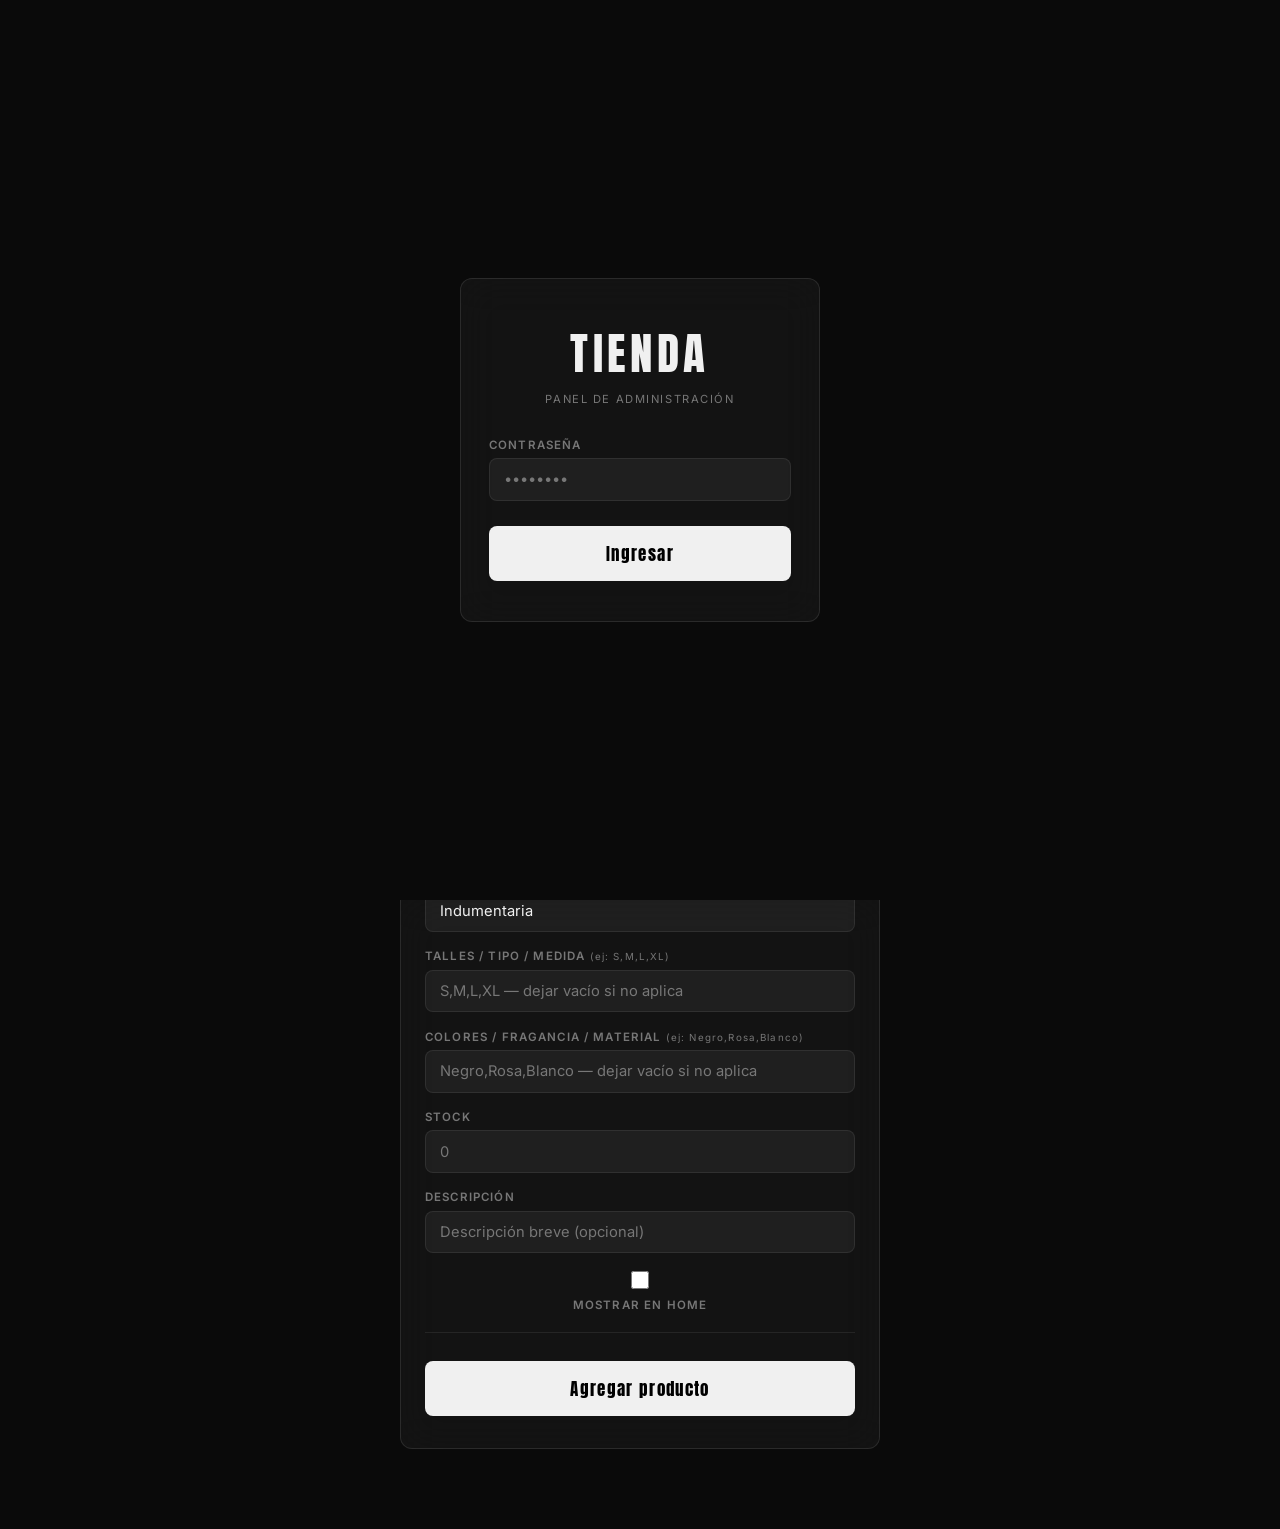
<file: index.html>
<!DOCTYPE html>
<html lang="es">
<head>
  <meta charset="UTF-8" />
  <meta name="viewport" content="width=device-width, initial-scale=1.0" />
  <title>TIENDA — Admin</title>
  <link rel="preconnect" href="https://fonts.googleapis.com">
  <link rel="preconnect" href="https://fonts.gstatic.com" crossorigin>
  <link href="https://fonts.googleapis.com/css2?family=Anton&family=Inter:wght@400;500;600&display=swap" rel="stylesheet">
  <style>
    *, *::before, *::after { box-sizing: border-box; margin: 0; padding: 0; }

    :root {
      --bg:           #0a0a0a;
      --glass-bg:     rgba(255,255,255,0.04);
      --glass-border: rgba(255,255,255,0.10);
      --border:       rgba(255,255,255,0.08);
      --text:         #f0f0f0;
      --muted:        #777;
      --accent:       #ff4d4d;
      --ok:           #4dff91;
      --radius:       12px;
    }

    html, body {
      min-height: 100%;
      background: var(--bg);
      color: var(--text);
      font-family: 'Inter', sans-serif;
    }

    body {
      display: flex;
      flex-direction: column;
      align-items: center;
      padding: 2rem 1rem 5rem;
    }

    /* ═══ LOGIN ═══ */
    #login-screen {
      position: fixed;
      inset: 0;
      background: var(--bg);
      z-index: 999;
      display: flex;
      flex-direction: column;
      align-items: center;
      justify-content: center;
      padding: 1.5rem;
    }
    #login-screen.oculto { display: none; }

    .login-wrap {
      width: 100%;
      max-width: 360px;
      background: var(--glass-bg);
      border: 1px solid var(--glass-border);
      border-radius: var(--radius);
      padding: 2.5rem 1.75rem;
      backdrop-filter: blur(20px);
      -webkit-backdrop-filter: blur(20px);
    }
    .login-logo {
      font-family: 'Anton', sans-serif;
      font-size: 2.8rem;
      letter-spacing: 0.1em;
      text-align: center;
      margin-bottom: 0.3rem;
    }
    .login-sub {
      font-size: 0.7rem;
      letter-spacing: 0.14em;
      text-transform: uppercase;
      color: var(--muted);
      text-align: center;
      margin-bottom: 2rem;
    }
    #login-error {
      font-size: 0.82rem;
      color: var(--accent);
      text-align: center;
      margin-top: 0.75rem;
      display: none;
    }

    /* ═══ HEADER ═══ */
    .adm-header {
      width: 100%;
      max-width: 480px;
      display: flex;
      align-items: center;
      justify-content: space-between;
      margin-bottom: 1.75rem;
    }
    .adm-logo {
      font-family: 'Anton', sans-serif;
      font-size: 1.9rem;
      letter-spacing: 0.08em;
    }
    .adm-badge {
      font-size: 0.65rem;
      font-weight: 600;
      letter-spacing: 0.14em;
      text-transform: uppercase;
      color: var(--muted);
      border: 1px solid var(--border);
      padding: 0.25rem 0.65rem;
      border-radius: 4px;
    }

    /* ═══ CARD ═══ */
    .adm-card {
      width: 100%;
      max-width: 480px;
      background: var(--glass-bg);
      border: 1px solid var(--glass-border);
      border-radius: var(--radius);
      padding: 2rem 1.5rem;
      backdrop-filter: blur(20px);
      -webkit-backdrop-filter: blur(20px);
    }
    .adm-card__title {
      font-family: 'Anton', sans-serif;
      font-size: 1.1rem;
      letter-spacing: 0.06em;
      margin-bottom: 1.5rem;
    }

    /* ═══ FORM ═══ */
    .form-group {
      display: flex;
      flex-direction: column;
      gap: 0.4rem;
      margin-bottom: 1.1rem;
    }
    .form-group label {
      font-size: 0.72rem;
      font-weight: 600;
      letter-spacing: 0.1em;
      text-transform: uppercase;
      color: var(--muted);
    }
    .form-group input,
    .form-group select {
      background: rgba(255,255,255,0.05);
      border: 1px solid var(--border);
      border-radius: 8px;
      color: var(--text);
      font-family: 'Inter', sans-serif;
      font-size: 0.92rem;
      padding: 0.7rem 0.9rem;
      width: 100%;
      outline: none;
      transition: border-color 0.2s;
      -webkit-appearance: none;
      appearance: none;
    }
    .form-group input:focus,
    .form-group select:focus { border-color: rgba(255,255,255,0.28); }
    .form-group input::placeholder { color: var(--muted); }
    .form-group select option { background: #1a1a1a; color: var(--text); }

    /* ── File input ── */
    .file-label {
      display: flex;
      align-items: center;
      gap: 0.65rem;
      background: rgba(255,255,255,0.05);
      border: 1px dashed var(--glass-border);
      border-radius: 8px;
      padding: 0.85rem 1rem;
      cursor: pointer;
      transition: border-color 0.2s, background 0.2s;
      font-size: 0.88rem;
      color: var(--muted);
    }
    .file-label:hover {
      border-color: rgba(255,255,255,0.25);
      background: rgba(255,255,255,0.07);
      color: var(--text);
    }
    #adm-imagen-file { display: none; }
    #adm-imagen-file-2 { display: none; }
    #adm-imagen-file-3 { display: none; }

    /* ── Preview ── */
    #img-preview-wrap {
      display: none;
      margin-top: 0.65rem;
      border-radius: 8px;
      overflow: hidden;
      border: 1px solid var(--border);
      position: relative;
    }
    #img-preview {
      width: 100%;
      max-height: 200px;
      object-fit: cover;
      display: block;
    }
    #img-upload-status {
      position: absolute;
      inset: 0;
      display: none;
      align-items: center;
      justify-content: center;
      background: rgba(0,0,0,0.65);
      font-size: 0.82rem;
      font-weight: 600;
      letter-spacing: 0.05em;
      color: var(--text);
    }
    #img-upload-status.visible { display: flex; }
    #img-upload-status.ok  { color: var(--ok); }
    #img-upload-status.err { color: var(--accent); }

    .hint {
      font-size: 0.7rem;
      color: var(--muted);
      line-height: 1.55;
      margin-top: 0.2rem;
    }

    /* ═══ BUTTONS ═══ */
    .btn-primary {
      width: 100%;
      background: var(--text);
      color: #000;
      border: none;
      border-radius: 8px;
      font-family: 'Anton', sans-serif;
      font-size: 1.05rem;
      letter-spacing: 0.08em;
      padding: 0.9rem 1rem;
      cursor: pointer;
      transition: opacity 0.2s;
      margin-top: 0.5rem;
    }
    .btn-primary:hover:not(:disabled) { opacity: 0.85; }
    .btn-primary:disabled { opacity: 0.35; cursor: not-allowed; }

    /* ═══ STATUS ═══ */
    #adm-msg {
      display: none;
      font-size: 0.84rem;
      text-align: center;
      margin-top: 1rem;
      padding: 0.7rem 1rem;
      border-radius: 8px;
      background: rgba(255,255,255,0.04);
      border: 1px solid var(--border);
    }

    hr.divider {
      border: none;
      border-top: 1px solid var(--border);
      margin: 1.25rem 0;
    }

    .adm-card + .adm-card { margin-top: 1.5rem; }

    .busq-input {
      width: 100%;
      background: rgba(255,255,255,0.05);
      border: 1px solid var(--border);
      border-radius: 8px;
      color: var(--text);
      font-family: 'Inter', sans-serif;
      font-size: 0.9rem;
      padding: 0.65rem 0.9rem;
      outline: none;
      transition: border-color 0.2s;
      -webkit-appearance: none;
      appearance: none;
      margin-bottom: 1rem;
    }
    .busq-input::placeholder { color: var(--muted); }
    .busq-input:focus { border-color: rgba(255,255,255,0.28); }

    #lista-productos { display: flex; flex-direction: column; gap: 0.5rem; max-height: 340px; overflow-y: auto; }
    #lista-productos::-webkit-scrollbar { width: 4px; }
    #lista-productos::-webkit-scrollbar-track { background: transparent; }
    #lista-productos::-webkit-scrollbar-thumb { background: rgba(255,255,255,0.12); border-radius: 4px; }

    .prod-item {
      display: flex;
      align-items: center;
      gap: 0.75rem;
      padding: 0.65rem 0.9rem;
      background: rgba(255,255,255,0.03);
      border: 1px solid var(--border);
      border-radius: 8px;
      cursor: pointer;
      transition: background 0.15s, border-color 0.15s;
    }
    .prod-item:hover { background: rgba(255,255,255,0.07); border-color: rgba(255,255,255,0.18); }
    .prod-item.seleccionado { border-color: rgba(255,255,255,0.4); background: rgba(255,255,255,0.09); }
    .prod-item__img { width: 40px; height: 40px; object-fit: cover; border-radius: 6px; flex-shrink: 0; background: rgba(255,255,255,0.05); }
    .prod-item__info { flex: 1; min-width: 0; }
    .prod-item__nombre { font-size: 0.84rem; font-weight: 600; white-space: nowrap; overflow: hidden; text-overflow: ellipsis; }
    .prod-item__meta { font-size: 0.72rem; color: var(--muted); margin-top: 0.15rem; }
    .prod-item__precio { font-size: 0.82rem; font-weight: 600; flex-shrink: 0; }

    .lista-empty { font-size: 0.82rem; color: var(--muted); text-align: center; padding: 1.5rem 0; }

    #modo-edicion-banner {
      display: none;
      background: rgba(255,255,255,0.07);
      border: 1px solid rgba(255,255,255,0.18);
      border-radius: 8px;
      padding: 0.6rem 0.9rem;
      margin-bottom: 1rem;
      font-size: 0.8rem;
      display: flex;
      align-items: center;
      justify-content: space-between;
      gap: 0.5rem;
    }
    #modo-edicion-banner.oculto { display: none !important; }
    .btn-cancelar-edicion {
      background: none;
      border: 1px solid var(--border);
      border-radius: 6px;
      color: var(--muted);
      font-size: 0.75rem;
      padding: 0.25rem 0.6rem;
      cursor: pointer;
      flex-shrink: 0;
    }
    .btn-cancelar-edicion:hover { color: var(--text); border-color: rgba(255,255,255,0.3); }

    .btn-eliminar {
      background: none;
      border: 1px solid rgba(255,77,77,0.45);
      border-radius: 6px;
      color: var(--accent);
      font-size: 0.75rem;
      padding: 0.25rem 0.6rem;
      cursor: pointer;
      flex-shrink: 0;
      transition: background 0.15s, border-color 0.15s;
    }
    .btn-eliminar:hover:not(:disabled) { background: rgba(255,77,77,0.12); border-color: var(--accent); }
    .btn-eliminar:disabled { opacity: 0.4; cursor: not-allowed; }

    #confirmar-eliminar-wrap {
      display: none;
      background: rgba(255,77,77,0.08);
      border: 1px solid rgba(255,77,77,0.35);
      border-radius: 8px;
      padding: 0.85rem 1rem;
      margin-bottom: 1rem;
      font-size: 0.84rem;
      gap: 0.75rem;
      align-items: center;
      flex-wrap: wrap;
    }
    #confirmar-eliminar-wrap.visible { display: flex; }
    #confirmar-eliminar-wrap p { flex: 1; min-width: 0; color: var(--accent); }
    .btn-confirmar-eliminar {
      background: var(--accent);
      color: #fff;
      border: none;
      border-radius: 6px;
      font-size: 0.8rem;
      font-weight: 600;
      padding: 0.4rem 0.85rem;
      cursor: pointer;
      flex-shrink: 0;
      transition: opacity 0.15s;
    }
    .btn-confirmar-eliminar:hover:not(:disabled) { opacity: 0.82; }
    .btn-confirmar-eliminar:disabled { opacity: 0.4; cursor: not-allowed; }
    .btn-cancelar-eliminar {
      background: none;
      border: 1px solid var(--border);
      border-radius: 6px;
      color: var(--muted);
      font-size: 0.78rem;
      padding: 0.35rem 0.7rem;
      cursor: pointer;
      flex-shrink: 0;
    }
    .btn-cancelar-eliminar:hover { color: var(--text); border-color: rgba(255,255,255,0.3); }
  </style>
</head>
<body>

  <!-- ═══ LOGIN ═══ -->
  <div id="login-screen">
    <div class="login-wrap">
      <p class="login-logo">TIENDA</p>
      <p class="login-sub">Panel de administración</p>
      <div class="form-group">
        <label>Contraseña</label>
        <input type="password" id="login-pass" placeholder="••••••••" autocomplete="off" />
      </div>
      <button class="btn-primary" id="login-btn">Ingresar</button>
      <p id="login-error">✕ Contraseña incorrecta.</p>
    </div>
  </div>

  <!-- ═══ PANEL ═══ -->
  <header class="adm-header">
    <span class="adm-logo">TIENDA</span>
    <span class="adm-badge">Admin Panel</span>
  </header>

  <div class="adm-card" id="card-listado">
    <p class="adm-card__title">Productos existentes</p>
    <input type="search" class="busq-input" id="busq-prod" placeholder="Buscar por nombre, categoría..." autocomplete="off" />
    <div id="lista-productos"><p class="lista-empty">Cargando...</p></div>
  </div>

  <div class="adm-card">
    <p class="adm-card__title" id="form-titulo">Agregar Producto</p>
    <div id="modo-edicion-banner" class="oculto">
      <span id="edicion-nombre-label"></span>
      <button class="btn-eliminar" id="btn-eliminar-producto">🗑 Eliminar</button>
      <button class="btn-cancelar-edicion" id="btn-cancelar-edicion">✕ Cancelar edición</button>
    </div>

    <div id="confirmar-eliminar-wrap">
      <p id="confirmar-eliminar-txt">¿Eliminar este producto? Esta acción no se puede deshacer.</p>
      <button class="btn-confirmar-eliminar" id="btn-confirmar-eliminar">Confirmar eliminación</button>
      <button class="btn-cancelar-eliminar" id="btn-cancelar-eliminar-confirm">Cancelar</button>
    </div>


    <div class="form-group">
      <label>Nombre del producto</label>
      <input type="text" id="adm-nombre" placeholder="Ej: Remera oversize negra" autocomplete="off" />
    </div>

    <div class="form-group">
      <label>Precio (número)</label>
      <input type="number" id="adm-precio" placeholder="Ej: 72500" min="1" inputmode="numeric" />
    </div>

    <div class="form-group">
      <label>Imagen del producto</label>
      <label class="file-label" for="adm-imagen-file">
        <svg width="18" height="18" viewBox="0 0 24 24" fill="none" stroke="currentColor" stroke-width="2" stroke-linecap="round" stroke-linejoin="round">
          <rect x="3" y="3" width="18" height="18" rx="2" ry="2"/>
          <circle cx="8.5" cy="8.5" r="1.5"/>
          <polyline points="21 15 16 10 5 21"/>
        </svg>
        <span id="file-label-txt">Seleccionar imagen desde el dispositivo</span>
      </label>
      <input type="file" id="adm-imagen-file" accept="image/*" />
      <div id="img-preview-wrap">
        <img id="img-preview" alt="Preview" />
        <div id="img-upload-status"></div>
      </div>
    </div>

    <div class="form-group">
      <label>Imagen 2 <span style="color:var(--muted);font-size:0.78rem;">(opcional)</span></label>
      <label class="file-label" for="adm-imagen-file-2">
        <svg width="18" height="18" viewBox="0 0 24 24" fill="none" stroke="currentColor" stroke-width="2" stroke-linecap="round" stroke-linejoin="round">
          <rect x="3" y="3" width="18" height="18" rx="2" ry="2"/><circle cx="8.5" cy="8.5" r="1.5"/><polyline points="21 15 16 10 5 21"/>
        </svg>
        <span id="file-label-txt-2">Seleccionar imagen 2</span>
      </label>
      <input type="file" id="adm-imagen-file-2" accept="image/*" />
      <div id="img-preview-wrap-2" style="display:none;margin-top:0.65rem;border-radius:8px;overflow:hidden;border:1px solid var(--border);">
        <img id="img-preview-2" alt="Preview 2" style="width:100%;max-height:200px;object-fit:cover;display:block;" />
      </div>
    </div>

    <div class="form-group">
      <label>Imagen 3 <span style="color:var(--muted);font-size:0.78rem;">(opcional)</span></label>
      <label class="file-label" for="adm-imagen-file-3">
        <svg width="18" height="18" viewBox="0 0 24 24" fill="none" stroke="currentColor" stroke-width="2" stroke-linecap="round" stroke-linejoin="round">
          <rect x="3" y="3" width="18" height="18" rx="2" ry="2"/><circle cx="8.5" cy="8.5" r="1.5"/><polyline points="21 15 16 10 5 21"/>
        </svg>
        <span id="file-label-txt-3">Seleccionar imagen 3</span>
      </label>
      <input type="file" id="adm-imagen-file-3" accept="image/*" />
      <div id="img-preview-wrap-3" style="display:none;margin-top:0.65rem;border-radius:8px;overflow:hidden;border:1px solid var(--border);">
        <img id="img-preview-3" alt="Preview 3" style="width:100%;max-height:200px;object-fit:cover;display:block;" />
      </div>
    </div>

    <div class="form-group">
      <label>Categoría</label>
      <select id="adm-tipo">
        <option value="Indumentaria">Indumentaria</option>
        <option value="Perfumería">Perfumería</option>
        <option value="Accesorios">Accesorios</option>
      </select>
    </div>

    <div class="form-group">
      <label>Talles / Tipo / Medida <span style="font-weight:400;text-transform:none;font-size:0.85em;">(ej: S,M,L,XL)</span></label>
      <input type="text" id="adm-geneticas" placeholder="S,M,L,XL — dejar vacío si no aplica" />
    </div>

    <div class="form-group">
      <label>Colores / Fragancia / Material <span style="font-weight:400;text-transform:none;font-size:0.85em;">(ej: Negro,Rosa,Blanco)</span></label>
      <input type="text" id="adm-colores" placeholder="Negro,Rosa,Blanco — dejar vacío si no aplica" />
    </div>

    <div class="form-group">
      <label>Stock</label>
      <input type="number" id="adm-stock" placeholder="0" min="0" inputmode="numeric" />
    </div>

    <div class="form-group">
      <label>Descripción</label>
      <input type="text" id="adm-descripcion" placeholder="Descripción breve (opcional)" />
    </div>

    <div class="form-group" style="display:flex;align-items:center;gap:0.6rem;">
      <input type="checkbox" id="adm-mostrar-home" style="width:18px;height:18px;min-width:18px;accent-color:#fff;cursor:pointer;appearance:auto;-webkit-appearance:checkbox;pointer-events:auto;opacity:1;" />
      <label for="adm-mostrar-home" style="margin:0;cursor:pointer;user-select:none;">Mostrar en Home</label>
    </div>

<hr class="divider" />

    <button class="btn-primary" id="adm-submit">Agregar producto</button>
    <p id="adm-msg"></p>
  </div>

  <script>
    /* ══════════════════════════════════════
       CONFIG
    ══════════════════════════════════════ */
    var ADMIN_PASS = "buenacruz!";
    var SHEETDB_URL = "https://script.google.com/macros/s/AKfycbxdXyhmfJkrj8z4kl4h2F1po7bPQsiEC6u7FhKui39BNJLwLteu1P5kJEj4y6E_IgQg/exec";

    /* ══════════════════════════════════════
       LOGIN
    ══════════════════════════════════════ */
    function tryLogin() {
      if (document.getElementById("login-pass").value === ADMIN_PASS) {
        document.getElementById("login-screen").classList.add("oculto");
        document.getElementById("adm-nombre").focus();
      } else {
        document.getElementById("login-error").style.display = "block";
        document.getElementById("login-pass").value = "";
        document.getElementById("login-pass").focus();
      }
    }
    document.getElementById("login-btn").addEventListener("click", tryLogin);
    document.getElementById("login-pass").addEventListener("keydown", function(e) {
      if (e.key === "Enter") tryLogin();
    });

    /* ══════════════════════════════════════
       PREVIEW LOCAL — solo FileReader, sin upload
    ══════════════════════════════════════ */
    document.getElementById("adm-imagen-file").addEventListener("change", function(e) {
      var file = e.target.files[0];
      if (!file) return;
      var reader = new FileReader();
      reader.onload = function(ev) {
        document.getElementById("img-preview").src = ev.target.result;
        document.getElementById("img-preview-wrap").style.display = "block";
      };
      reader.readAsDataURL(file);
      document.getElementById("file-label-txt").textContent = file.name;
      setStatus("visible ok", "✓ Lista");
      setTimeout(clearStatus, 2000);
    });

    document.getElementById("adm-imagen-file-2").addEventListener("change", function(e) {
      var file = e.target.files[0];
      if (!file) return;
      var reader = new FileReader();
      reader.onload = function(ev) {
        document.getElementById("img-preview-2").src = ev.target.result;
        document.getElementById("img-preview-wrap-2").style.display = "block";
      };
      reader.readAsDataURL(file);
      document.getElementById("file-label-txt-2").textContent = file.name;
    });

    document.getElementById("adm-imagen-file-3").addEventListener("change", function(e) {
      var file = e.target.files[0];
      if (!file) return;
      var reader = new FileReader();
      reader.onload = function(ev) {
        document.getElementById("img-preview-3").src = ev.target.result;
        document.getElementById("img-preview-wrap-3").style.display = "block";
      };
      reader.readAsDataURL(file);
      document.getElementById("file-label-txt-3").textContent = file.name;
    });

    /* ══════════════════════════════════════
       HELPERS UI
    ══════════════════════════════════════ */
    function setStatus(cls, txt) {
      var el = document.getElementById("img-upload-status");
      el.className = cls;
      el.textContent = txt;
    }
    function clearStatus() {
      var el = document.getElementById("img-upload-status");
      el.className = "";
      el.textContent = "";
    }
    function showMsg(txt, ok) {
      var el = document.getElementById("adm-msg");
      el.textContent = txt;
      el.style.color = ok ? "#4dff91" : "#ff4d4d";
      el.style.display = "block";
      el.scrollIntoView({ behavior: "smooth", block: "nearest" });
    }
    var modoEdicion = false;
    var productoEditando = null;

    function resetForm(btn) {
      document.getElementById("adm-nombre").value = "";
      document.getElementById("adm-precio").value = "";
      document.getElementById("adm-geneticas").value = "";
      var colEl = document.getElementById("adm-colores");   if (colEl)  colEl.value  = "";
      var stoEl = document.getElementById("adm-stock");     if (stoEl)  stoEl.value  = "";
      var desEl = document.getElementById("adm-descripcion"); if (desEl) desEl.value = "";
      var mhEl = document.getElementById("adm-mostrar-home"); if (mhEl) mhEl.checked = false;
      document.getElementById("adm-imagen-file").value = "";
      document.getElementById("file-label-txt").textContent = "Seleccionar imagen desde el dispositivo";
      document.getElementById("img-preview-wrap").style.display = "none";
      document.getElementById("adm-imagen-file-2").value = "";
      document.getElementById("file-label-txt-2").textContent = "Seleccionar imagen 2";
      document.getElementById("img-preview-wrap-2").style.display = "none";
      document.getElementById("adm-imagen-file-3").value = "";
      document.getElementById("file-label-txt-3").textContent = "Seleccionar imagen 3";
      document.getElementById("img-preview-wrap-3").style.display = "none";
      document.getElementById("confirmar-eliminar-wrap").classList.remove("visible");
      clearStatus();
      if (btn) { btn.textContent = "Agregar producto"; btn.disabled = false; }
      modoEdicion = false;
      productoEditando = null;
      document.getElementById("form-titulo").textContent = "Agregar Producto";
      document.getElementById("modo-edicion-banner").classList.add("oculto");
      document.getElementById("adm-tipo").value = "Indumentaria";
      document.querySelectorAll(".prod-item").forEach(function(el) { el.classList.remove("seleccionado"); });
    }

    function cargarEnForm(prod) {
      modoEdicion = true;
      productoEditando = prod;
      document.getElementById("adm-nombre").value  = prod.producto   || "";
      document.getElementById("adm-precio").value  = prod.precio_base || "";
      document.getElementById("adm-tipo").value    = prod.categoria   || "Indumentaria";
      document.getElementById("adm-geneticas").value = prod.talles   || "";
      var colEl = document.getElementById("adm-colores");    if (colEl)  colEl.value  = prod.colores    || "";
      var stoEl = document.getElementById("adm-stock");      if (stoEl)  stoEl.value  = prod.stock      || "";
      var desEl = document.getElementById("adm-descripcion"); if (desEl) desEl.value  = prod.descripcion || "";
      var mhEl  = document.getElementById("adm-mostrar-home"); if (mhEl) mhEl.checked = String(prod.mostrar_home || "").toLowerCase().trim() === "true";
      document.getElementById("adm-imagen-file").value = "";
      document.getElementById("file-label-txt").textContent = "Opcional: cambiar imagen";
      document.getElementById("img-preview-wrap").style.display = prod.imagen_url ? "block" : "none";
      if (prod.imagen_url) document.getElementById("img-preview").src = prod.imagen_url;
      document.getElementById("adm-imagen-file-2").value = "";
      document.getElementById("file-label-txt-2").textContent = prod.imagen_url_2 ? "Imagen 2 actual (subir nueva para reemplazar)" : "Seleccionar imagen 2";
      document.getElementById("img-preview-wrap-2").style.display = prod.imagen_url_2 ? "block" : "none";
      if (prod.imagen_url_2) document.getElementById("img-preview-2").src = prod.imagen_url_2;
      document.getElementById("adm-imagen-file-3").value = "";
      document.getElementById("file-label-txt-3").textContent = prod.imagen_url_3 ? "Imagen 3 actual (subir nueva para reemplazar)" : "Seleccionar imagen 3";
      document.getElementById("img-preview-wrap-3").style.display = prod.imagen_url_3 ? "block" : "none";
      if (prod.imagen_url_3) document.getElementById("img-preview-3").src = prod.imagen_url_3;
      document.getElementById("form-titulo").textContent = "Editar Producto";
      var banner = document.getElementById("modo-edicion-banner");
      banner.classList.remove("oculto");
      document.getElementById("edicion-nombre-label").textContent = "Editando: " + (prod.producto || "");
      document.getElementById("adm-msg").style.display = "none";
      document.getElementById("adm-submit").textContent = "Guardar cambios";
      document.getElementById("adm-submit").disabled = false;
      document.getElementById("adm-nombre").scrollIntoView({ behavior: "smooth", block: "center" });
    }

    /* ══════════════════════════════════════
       SUBMIT — valida + guarda nombre en SheetDB
       Sin fetch a servicios externos de imagen
    ══════════════════════════════════════ */
    document.getElementById("adm-submit").addEventListener("click", function() {
      var btn      = document.getElementById("adm-submit");
      if (btn.disabled) return;
      btn.disabled = true;
      btn.textContent = "Validando...";

      var nombre      = document.getElementById("adm-nombre").value.trim();
      var precio      = document.getElementById("adm-precio").value.trim();
      var tipo        = document.getElementById("adm-tipo").value;
      var talles      = document.getElementById("adm-geneticas").value.trim();
      var coloresEl   = document.getElementById("adm-colores");
      var colores     = coloresEl ? coloresEl.value.trim() : "";
      var stockEl     = document.getElementById("adm-stock");
      var stock       = stockEl ? stockEl.value.trim() : "0";
      var descripEl   = document.getElementById("adm-descripcion");
      var descripcion = descripEl ? descripEl.value.trim() : "";
      var mostrarHome = document.getElementById("adm-mostrar-home") ? document.getElementById("adm-mostrar-home").checked : false;
      var imagen      = document.getElementById("adm-imagen-file").files[0];
      var imagen2     = document.getElementById("adm-imagen-file-2").files[0];
      var imagen3     = document.getElementById("adm-imagen-file-3").files[0];

      document.getElementById("adm-msg").style.display = "none";

      function failValidation(msg) { showMsg(msg, false); btn.textContent = modoEdicion ? "Guardar cambios" : "Agregar producto"; btn.disabled = false; }

      if (!nombre) { failValidation("⚠ El nombre es obligatorio."); return; }
      var precioNum = parseFloat(String(precio).replace(/[^0-9.]/g, ""));
      if (!precio || isNaN(precioNum) || precioNum <= 0) {
        failValidation("⚠ Precio inválido. Ingresá un número mayor a 0."); return;
      }
      if (!modoEdicion && !imagen) { failValidation("⚠ Seleccioná una imagen primero."); return; }
      if (imagen  && imagen.size  > 5 * 1024 * 1024) { failValidation("✕ Imagen 1 supera los 5MB."); return; }
      if (imagen2 && imagen2.size > 5 * 1024 * 1024) { failValidation("✕ Imagen 2 supera los 5MB."); return; }
      if (imagen3 && imagen3.size > 5 * 1024 * 1024) { failValidation("✕ Imagen 3 supera los 5MB."); return; }

      btn.textContent = "Subiendo imágenes...";

      /* Sube una imagen a Cloudinary y devuelve Promise<url|""> */
      function subirImagen(file) {
        if (!file) return Promise.resolve("");
        var fd = new FormData();
        fd.append("file", file);
        fd.append("upload_preset", "buena-cruz");
        return fetch("https://api.cloudinary.com/v1_1/daylvhqjg/image/upload", {
          method: "POST",
          body: fd
        })
        .then(function(r) { return r.json(); })
        .then(function(data) {
          if (!data || !data.secure_url) throw new Error("Sin secure_url");
          return data.secure_url;
        });
      }

      function guardarEnSheetDB(url1, url2, url3) {
        var rowData = {
          producto:     String(nombre),
          precio_base:  String(Math.round(precioNum)),
          categoria:    String(tipo),
          talles:       String(talles || ""),
          colores:      String(colores || ""),
          stock:        String(stock || "0"),
          descripcion:  String(descripcion || ""),
          imagen_url:   String(url1 || ""),
          imagen_url_2: String(url2 || ""),
          imagen_url_3: String(url3 || ""),
          mostrar_home: mostrarHome ? "true" : "false"
        };
        btn.textContent = "Guardando...";

        if (modoEdicion && productoEditando) {
          rowData._method = "PATCH";
          rowData._target = productoEditando.producto;
          return fetch(SHEETDB_URL, {
            method: "POST",
            body: JSON.stringify(rowData)
          })
          .then(function(r) { return r.json(); })
          .then(function(resp) {
            if (resp && resp.updated >= 0) {
              showMsg("\u2713 Producto actualizado.", true);
              var idx = todosLosProductos.findIndex(function(x) {
                return String(x.producto).trim() === String(productoEditando.producto).trim();
              });
              if (idx !== -1) {
                todosLosProductos[idx] = Object.assign({}, todosLosProductos[idx], rowData);
                delete todosLosProductos[idx]._method;
                delete todosLosProductos[idx]._target;
              }
              renderListado(todosLosProductos);
              setTimeout(function() { resetForm(btn); }, 1500);
            } else {
              var errMsg = resp && resp.error ? resp.error : JSON.stringify(resp);
              showMsg("\u2715 Error: " + errMsg, false);
              btn.textContent = "Guardar cambios"; btn.disabled = false;
            }
          });
        } else {
          return fetch(SHEETDB_URL, {
            method: "POST",
            body: JSON.stringify(rowData)
          })
          .then(function(r) { return r.json(); })
          .then(function(resp) {
            if (resp && (resp.created || resp.created === 0)) {
              showMsg("\u2713 Producto agregado. Ya aparece en la web.", true);
              todosLosProductos.push(rowData);
              renderListado(todosLosProductos);
              setTimeout(function() { resetForm(btn); }, 1500);
            } else {
              var errMsg = resp && resp.error ? resp.error : JSON.stringify(resp);
              showMsg("\u2715 Error: " + errMsg, false);
              btn.textContent = "Agregar producto"; btn.disabled = false;
            }
          });
        }
      }

      /* Subir las 3 imágenes en paralelo, luego guardar */
      var url1Actual = modoEdicion && productoEditando ? (productoEditando.imagen_url   || "") : "";
      var url2Actual = modoEdicion && productoEditando ? (productoEditando.imagen_url_2 || "") : "";
      var url3Actual = modoEdicion && productoEditando ? (productoEditando.imagen_url_3 || "") : "";

      Promise.all([
        imagen  ? subirImagen(imagen)  : Promise.resolve(url1Actual),
        imagen2 ? subirImagen(imagen2) : Promise.resolve(url2Actual),
        imagen3 ? subirImagen(imagen3) : Promise.resolve(url3Actual)
      ])
      .then(function(urls) {
        return guardarEnSheetDB(urls[0], urls[1], urls[2]);
      })
      .catch(function() {
        showMsg("\u2715 Error al procesar. Intent\u00e1 de nuevo.", false);
        btn.textContent = modoEdicion ? "Guardar cambios" : "Agregar producto"; btn.disabled = false;
      });
    });

    /* ══════════════════════════════════════
       LISTADO Y BUSCADOR
    ══════════════════════════════════════ */
    var todosLosProductos = [];

    function cargarListaProductos() {
      fetch(SHEETDB_URL)
        .then(function(r) { return r.json(); })
        .then(function(data) {
          todosLosProductos = Array.isArray(data) ? data : [];
          renderListado(todosLosProductos);
        })
        .catch(function() {
          document.getElementById("lista-productos").innerHTML = "<p class=\"lista-empty\">Error al cargar productos.</p>";
        });
    }

    /* Sincronización manual con Google Sheets cuando sea necesario */
    function recargarCatalogo() {
      document.getElementById("lista-productos").innerHTML = "<p class=\"lista-empty\">Sincronizando...</p>";
      fetch(SHEETDB_URL)
        .then(function(r) { return r.json(); })
        .then(function(data) {
          todosLosProductos = Array.isArray(data) ? data : [];
          renderListado(todosLosProductos);
        })
        .catch(function() {
          document.getElementById("lista-productos").innerHTML = "<p class=\"lista-empty\">Error al sincronizar.</p>";
        });
    }

    function renderListado(lista) {
      var container = document.getElementById("lista-productos");
      if (!lista.length) { container.innerHTML = "<p class=\"lista-empty\">Sin resultados.</p>"; return; }
      container.innerHTML = "";
      lista.forEach(function(prod) {
        var item = document.createElement("div");
        item.className = "prod-item";
        var precioFmt = prod.precio_base ? "$" + parseInt(prod.precio_base, 10).toLocaleString("es-AR") : "";
        item.innerHTML =
          (prod.imagen_url ? "<img class=\"prod-item__img\" src=\"" + prod.imagen_url + "\" alt=\"\"/>" : "<div class=\"prod-item__img\"></div>") +
          "<div class=\"prod-item__info\">" +
            "<div class=\"prod-item__nombre\">" + (prod.producto || "") + "</div>" +
            "<div class=\"prod-item__meta\">" + (prod.categoria || "") +
              (prod.talles  ? " · Talles: " + prod.talles   : "") +
              (prod.colores ? " · Colores: " + prod.colores : "") +
            "</div>" +
          "</div>" +
          "<div class=\"prod-item__precio\">" + precioFmt + "</div>";
        (function(p) {
          item.addEventListener("click", function() {
            document.querySelectorAll(".prod-item").forEach(function(el) { el.classList.remove("seleccionado"); });
            item.classList.add("seleccionado");
            /* Usa todosLosProductos como única fuente de datos — sin fetch adicional */
            var frescoLocal = todosLosProductos.find(function(x) {
              return String(x.producto).trim() === String(p.producto).trim();
            });
            cargarEnForm(JSON.parse(JSON.stringify(frescoLocal || p)));
          });
        })(prod);
        container.appendChild(item);
      });
    }

    document.getElementById("busq-prod").addEventListener("input", function() {
      var q = this.value.trim().toLowerCase();
      if (!q) { renderListado(todosLosProductos); return; }
      var filtrado = todosLosProductos.filter(function(p) {
        return (p.producto  && p.producto.toLowerCase().indexOf(q)  !== -1) ||
               (p.categoria && p.categoria.toLowerCase().indexOf(q) !== -1) ||
               (p.talles    && p.talles.toLowerCase().indexOf(q)    !== -1) ||
               (p.colores   && p.colores.toLowerCase().indexOf(q)   !== -1);
      });
      renderListado(filtrado);
    });

    document.getElementById("btn-cancelar-edicion").addEventListener("click", function() {
      resetForm(document.getElementById("adm-submit"));
      document.getElementById("confirmar-eliminar-wrap").classList.remove("visible");
    });

    document.getElementById("btn-eliminar-producto").addEventListener("click", function() {
      if (!productoEditando) return;
      document.getElementById("confirmar-eliminar-txt").textContent =
        "¿Eliminar \"" + (productoEditando.producto || "") + "\"? Esta acción no se puede deshacer.";
      document.getElementById("confirmar-eliminar-wrap").classList.add("visible");
      document.getElementById("confirmar-eliminar-wrap").scrollIntoView({ behavior: "smooth", block: "nearest" });
    });

    document.getElementById("btn-cancelar-eliminar-confirm").addEventListener("click", function() {
      document.getElementById("confirmar-eliminar-wrap").classList.remove("visible");
    });

    document.getElementById("btn-confirmar-eliminar").addEventListener("click", function() {
      if (!productoEditando) return;
      var btn = document.getElementById("btn-confirmar-eliminar");
      var btnElim = document.getElementById("btn-eliminar-producto");
      btn.disabled = true;
      btn.textContent = "Eliminando...";
      btnElim.disabled = true;
      fetch(SHEETDB_URL, {
        method: "POST",
        body: JSON.stringify({ _method: "DELETE", _target: productoEditando.producto })
      })
        .then(function(r) { return r.json(); })
        .then(function(resp) {
          document.getElementById("confirmar-eliminar-wrap").classList.remove("visible");
          btn.textContent = "Confirmar eliminación";
          btn.disabled = false;
          btnElim.disabled = false;
          if (resp && (resp.deleted > 0 || resp.deleted === "1")) {
            showMsg("\u2713 Producto eliminado correctamente.", true);
          } else {
            showMsg("\u2713 Solicitud enviada.", true);
          }
          /* Eliminar en memoria sin nuevo fetch */
          var nombreEliminado = productoEditando ? String(productoEditando.producto).trim() : "";
          todosLosProductos = todosLosProductos.filter(function(x) {
            return String(x.producto).trim() !== nombreEliminado;
          });
          renderListado(todosLosProductos);
          resetForm(document.getElementById("adm-submit"));
        })
        .catch(function() {
          btn.textContent = "Confirmar eliminación";
          btn.disabled = false;
          btnElim.disabled = false;
          document.getElementById("confirmar-eliminar-wrap").classList.remove("visible");
          showMsg("\u2715 Error al eliminar. Intentá de nuevo.", false);
        });
    });

    cargarListaProductos();

  </script>
</body>
</html>
</file>
